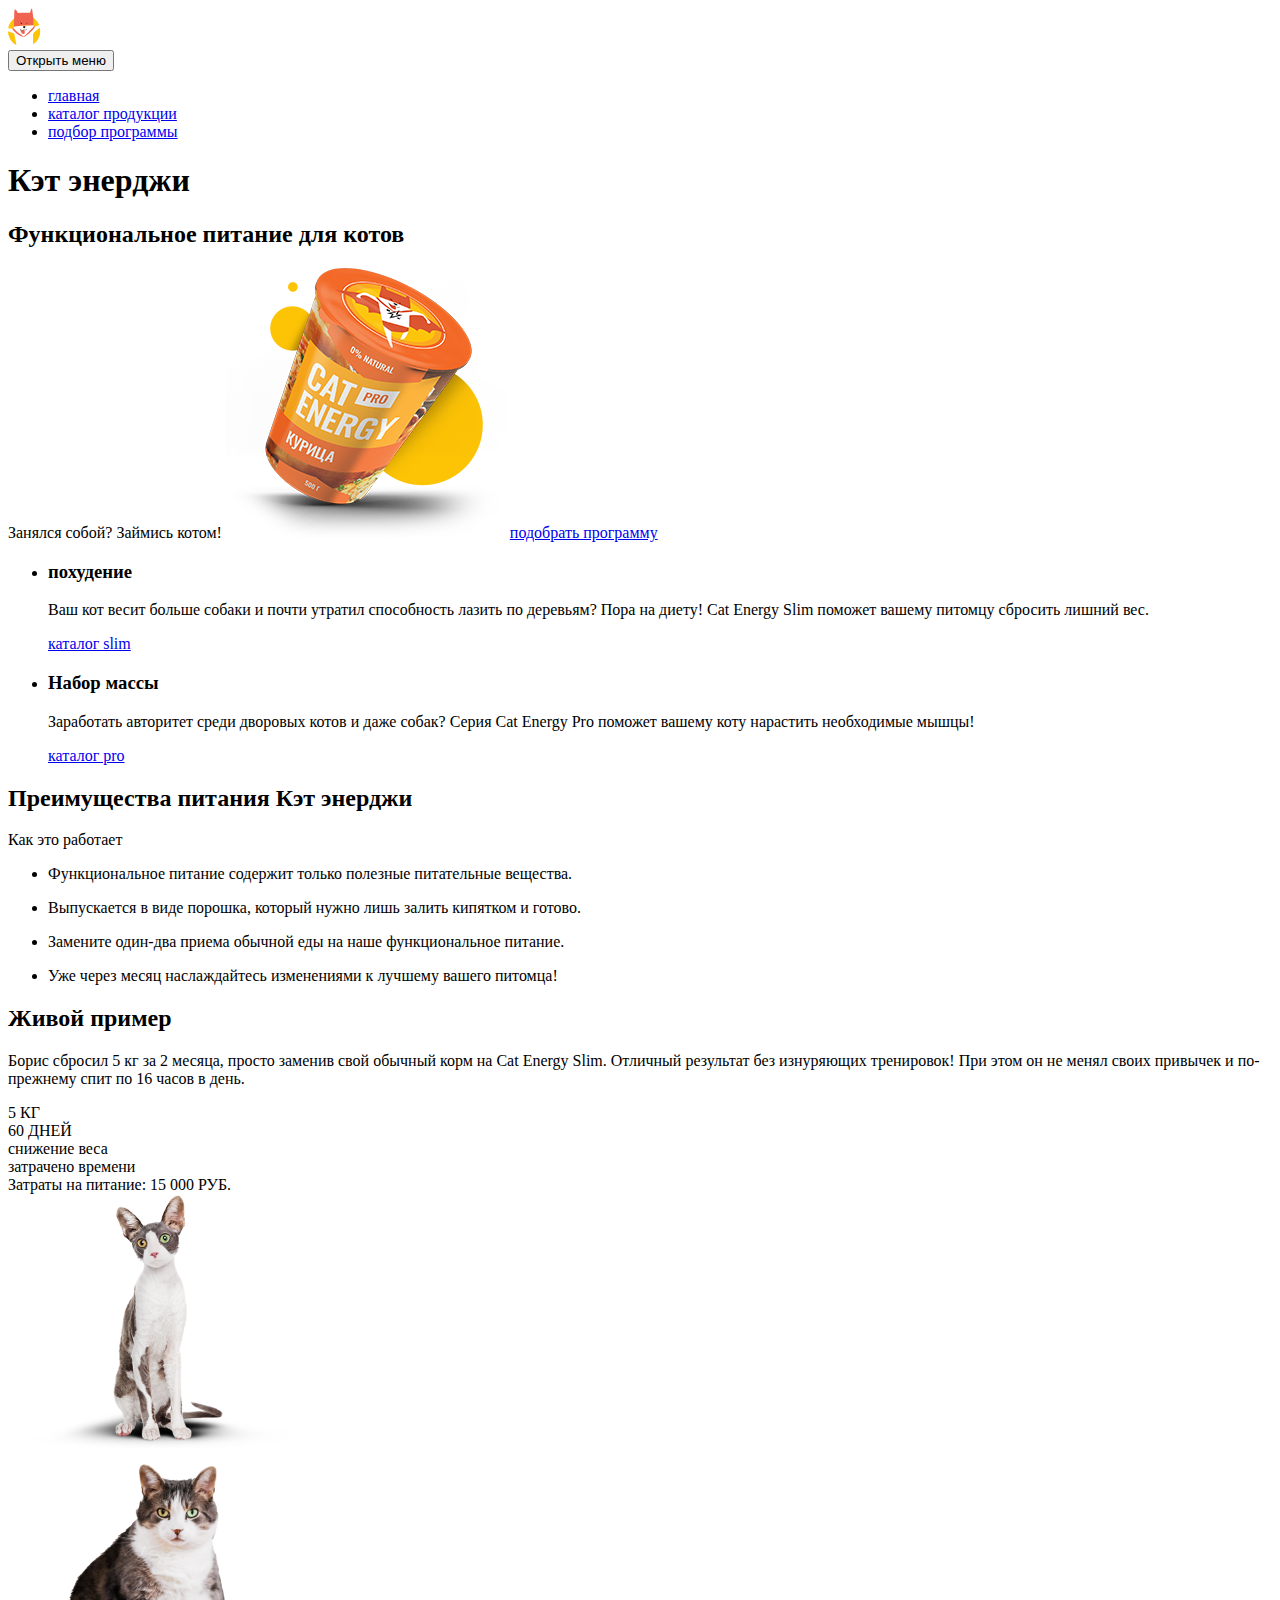
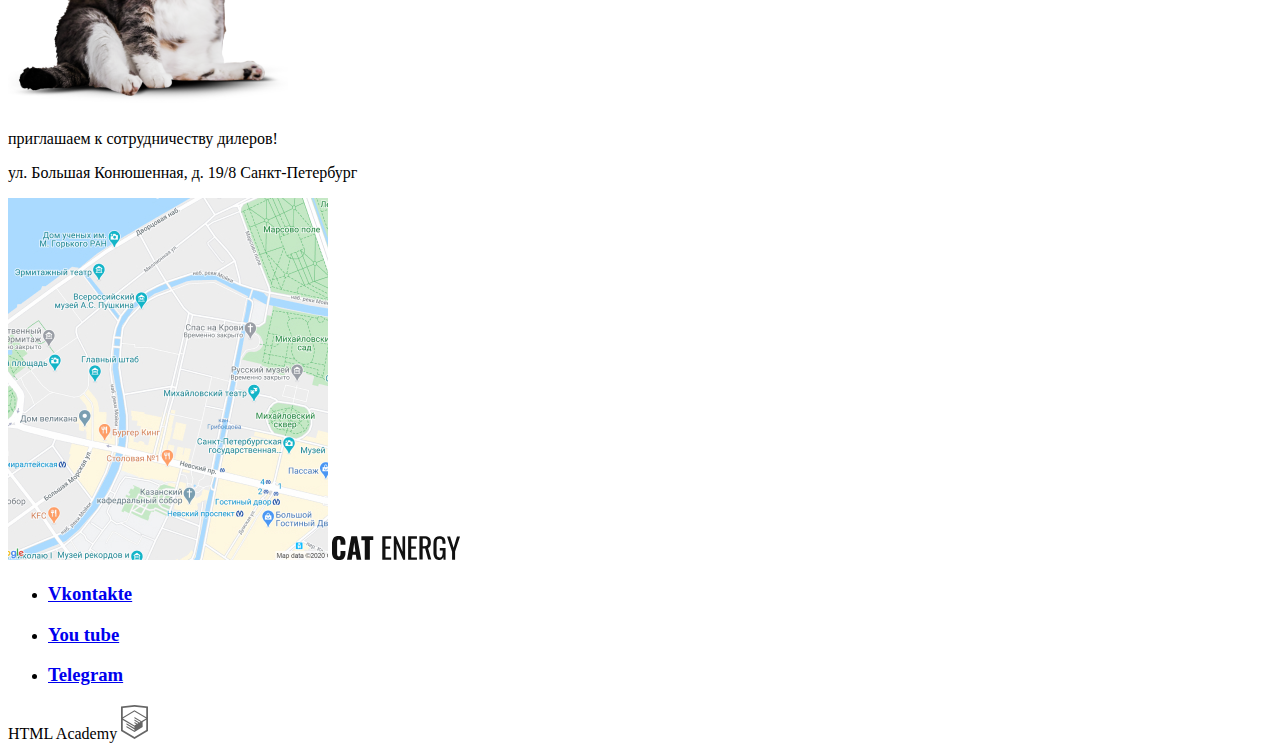
<file: 3/index.html>
<!DOCTYPE html>
<html class="page" lang="ru">

<head>
  <meta charset="utf-8">
  <title>Кэт энерджи</title>
  <base href="https://htmlacademy-adaptive.github.io/2089717-cat-energy-27/3/">
</head>

<body class="page__body">
  <header class="main-header">
    <a href="" class="main-header__logo"> <img class="main-header__logo-image"
        src="../source/img/Mobile/logo-mobile.svg" width="33" height="38" alt="Кэт Энерджи"></a>
    <nav class="main-nav">
      <button class="main-nav__toggle" type="button"><span class="visually-hidden">Открыть меню</span></button>
      <div class="main-nav__wrapper">
        <ul class="main-nav__list">
          <li class="main-nav__item"><a href="index.html" class="main-nav__link main-nav__link--active">главная</a></li>
          <li class="main-nav__item"><a href="catalog.html" class="main-nav__link">каталог продукции</a></li>
          <li class="main-nav__item"><a href="form.html" class="main-nav__link">подбор программы</a></li>
        </ul>
      </div>
    </nav>
  </header>

  <main class="main-container">

    <h1 class="visually-hidden">Кэт энерджи</h1>

    <section class="functional-food">
      <div class="functional-food__wrapper">
        <header class="functional-food__header">
          <h2 class="functional-food__title">Функциональное
            питание для котов</h2>
          <span class="functional-food__slogan">Занялся собой? Займись котом!</span>
          <img src="../source/img/index-can-mobile 1.png" alt="Пример упаковки с едой" width="280px" height="270px">
          <a href="form.html" class="functional-food__form-link">подобрать программу</a>
        </header>
        <ul class="functional-food__list">
          <li class="functional-food__item functional-food__item--weight-loss">
            <h3 class="functional-food__item-title">похудение</h3>
            <p class="functional-food__description t">Ваш кот весит больше собаки и почти утратил способность
              лазить по
              деревьям? Пора на диету! Cat Energy Slim поможет вашему питомцу сбросить лишний вес.</p>
            <a href="catalog.html" class="functional-food__catalog-link">каталог slim</a>
          </li>
          <li class="functional-food__item">
            <h3 class="functional-food__item-title functional-food__item--weight-gain">Набор массы</h3>
            <p class="functional-food__description ">Заработать авторитет среди дворовых котов и даже собак?
              Серия Cat
              Energy Pro поможет вашему коту нарастить необходимые мышцы!</p>
            <a href="catalog.html" class="functional-food__catalog-link">каталог pro</a>
          </li>
        </ul>
      </div>
    </section>

    <section class="advantages">
      <div class="advantages__wrapper">
        <h2 class="visually-hidden">Преимущества питания Кэт энерджи</h2>
        <span class="advantages__slogan">Как это работает</span>
        <ul class="advantages__list">
          <li class="advantages__item">
            <p class="advantages__description advantages__description--healthy">Функциональное питание
              содержит только полезные
              питательные вещества.</p>
          </li>
          <li class="advantages__item">
            <p class="advantages__description advantages__description--powder">Выпускается в виде порошка,
              который нужно лишь залить
              кипятком и готово.</p>
          </li>
          <li class="advantages__item">
            <p class="advantages__description advantages__description--meal">Замените один-два приема
              обычной еды на наше
              функциональное питание.</p>
          </li>
          <li class="advantages__item">
            <p class="advantages__description advantages__description--time-result">Уже через месяц наслаждайтесь
              изменениями к лучшему вашего
              питомца!</p>
          </li>
        </ul>
      </div>
    </section>

    <section class="example">
      <div class="example_wrapper">
        <h2 class="example__title">
          Живой пример
        </h2>
        <p class="example__description">Борис сбросил 5 кг за 2 месяца, просто заменив свой обычный корм на Cat Energy
          Slim. Отличный результат без изнуряющих тренировок! При этом он не менял своих привычек и по-прежнему спит по
          16 часов в день. </p>
        <div class="example__result-table result-table">
          <div class="result-table__row">
            <div class="result-table__cell table-title">5 КГ</div>
            <div class="result-table__cell table-title">60 ДНЕЙ</div>
          </div>
          <div class="result-table__row">
            <div class="result-table__cell table-description">снижение веса</div>
            <div class="result-table__cell table-description">затрачено времени</div>
          </div>
        </div>
        <span class="example__cost">Затраты на питание: 15 000 РУБ. </span>
        <div class="example__slider slider">
          <div class="slider__wrapper">
            <div class="slider__image-after">
              <img src="../source/img/Mobile/viewport=mobile, state=after@1x.png" width="280px" height="256px">
            </div>
            <div class="slider__image-before slider__image-before-overlay">
              <img src="../source/img/Mobile/viewport=mobile, state=before@1x.png" width="280px" height="256px">
            </div>
          </div>
        </div>
      </div>
    </section>

  </main>

  <footer class="footer">
    <div class="footer__wrapper">
      <div class="footer__text-container">
        <p class="footer__slogan">приглашаем к сотрудничеству дилеров!</p>
        <p class="footer__text">ул. Большая
          Конюшенная, д. 19/8
          Санкт-Петербург</p>
      </div>
      <img src="../source/img/Mobile/map.jpg" alt="Местоположение магазина" class="footer__map" width="320px"
        height="362px">
      <a href="index.html" class="footer__home-link"> <img src="../source/img/Mobile/footer-logo 2.svg"
          alt="Логотип 'Кэт энерджи' " class="footer__logo"> </a>
      <ul class="footer__social-network-list">
        <li class="footer__social-network-item"><a href="https://vk.com/htmlacademy"
            class="footer__social-network-link">
            <h3 class="visually-hidden">Vkontakte</h3>
          </a></li>
        <li class="footer__social-network-item"><a href="https://www.youtube.com/user/htmlacademyru"
            class="footer__social-network-link">
            <h3 class="visually-hidden">You tube</h3>
          </a></li>
        <li class="footer__social-network-item"><a href="https://t.me/htmlacademy" class="footer__social-network-link">
            <h3 class="visually-hidden">Telegram</h3>
          </a></li>
      </ul>
      <span class="footer__site-developer-name">HTML Academy</span>
      <a href="https://htmlacademy.ru" class="footer__site-developer-link"><img
          src="../source/img/Mobile/html academy.svg" alt="Логотип HTML Academy " class="footer__site-developer-logo"
          width="27px" height="34px"></a>
    </div>
  </footer>

</body>

</html>
</file>
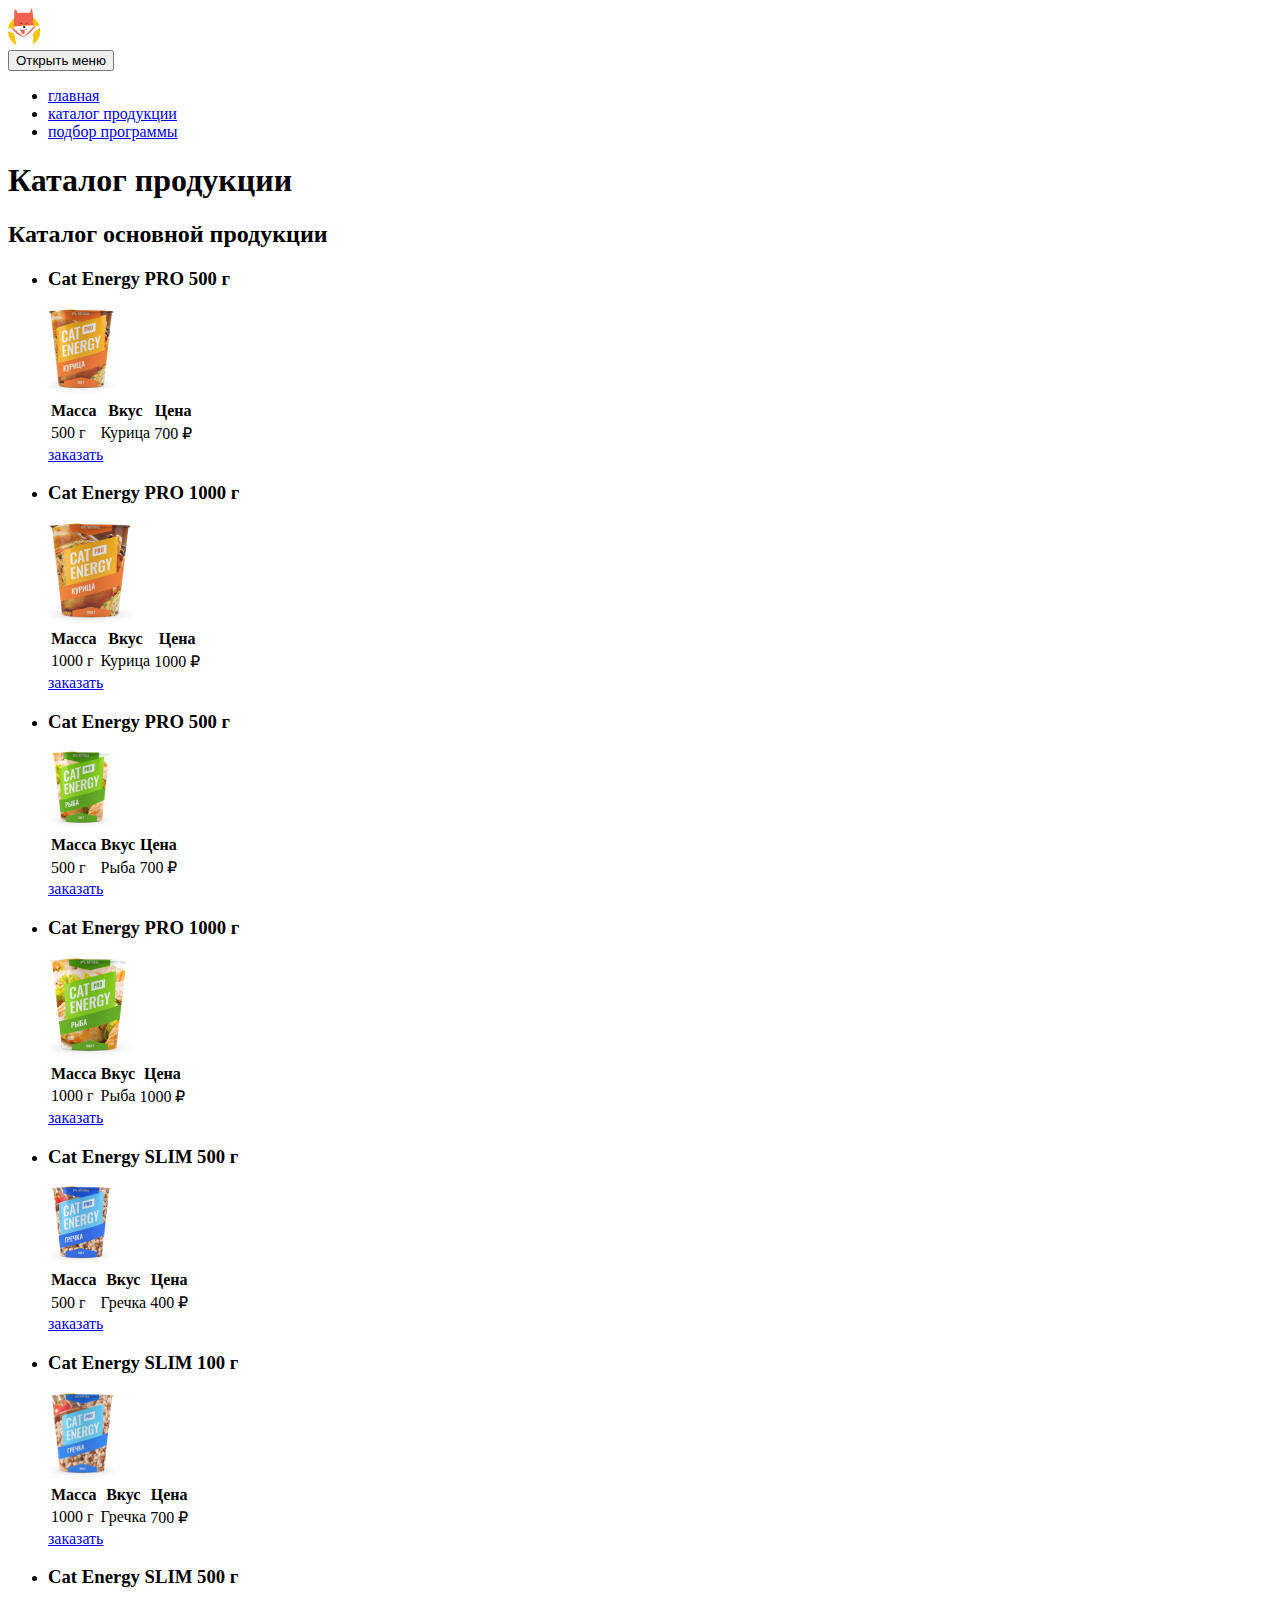
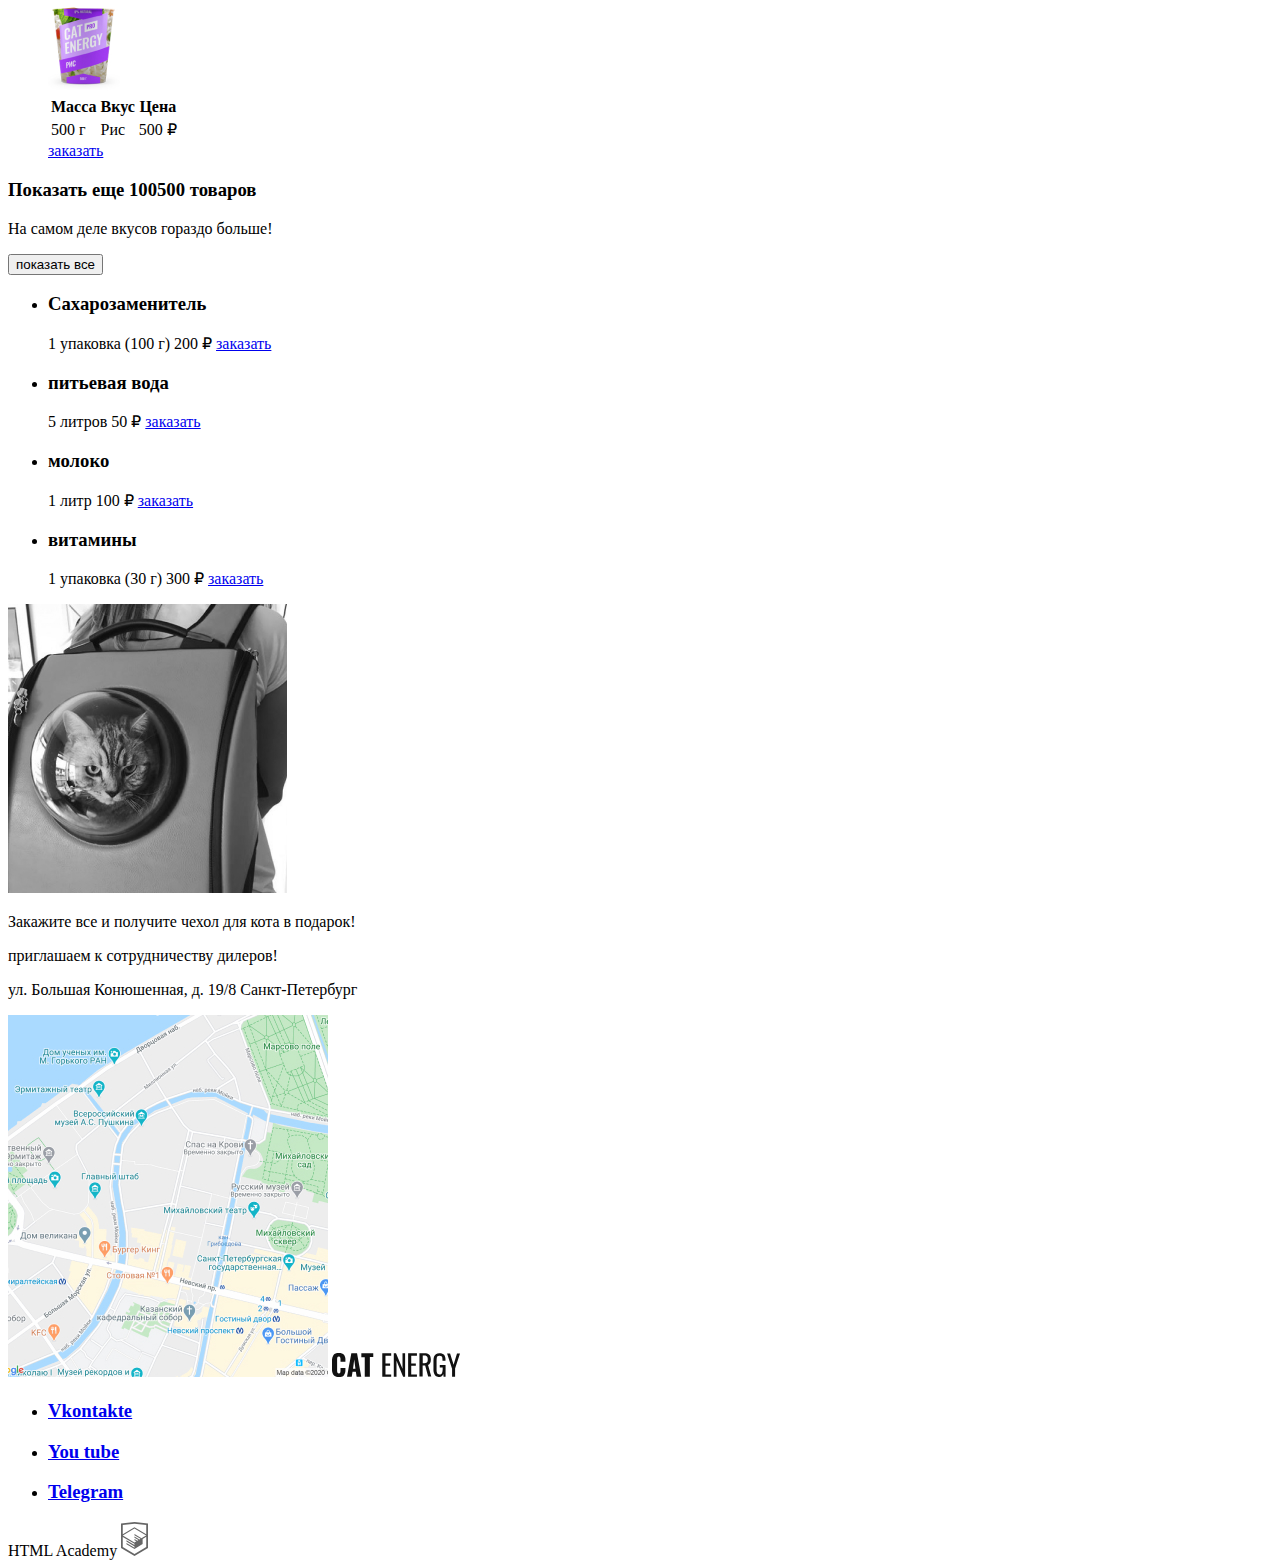
<file: 3/catalog.html>
<!DOCTYPE html>
<html class="page" lang="ru">

<head>
  <meta charset="utf-8">
  <title>Кэт энерджи</title>
  <base href="https://htmlacademy-adaptive.github.io/2089717-cat-energy-27/3/">
</head>

<body class="page__body">
  <header class="main-header">
    <a href="" class="main-header__logo"> <img class="main-header__logo-image"
        src="../source/img/Mobile/logo-mobile.svg" width="33" height="38" alt="Кэт Энерджи"></a>
    <nav class="main-nav">
      <button class="main-nav__toggle" type="button"><span class="visually-hidden">Открыть меню</span></button>
      <div class="main-nav__wrapper">
        <ul class="main-nav__list">
          <li class="main-nav__item"><a href="index.html" class="main-nav__link">главная</a></li>
          <li class="main-nav__item"><a href="catalog.html" class="main-nav__link main-nav__link--active">каталог
              продукции</a></li>
          <li class="main-nav__item"><a href="form.html" class="main-nav__link">подбор программы</a></li>
        </ul>
      </div>
    </nav>
  </header>

  <main class="main-container">
    <h1 class="main-title">Каталог продукции</h1>
    <section class="catalog">
      <h2 class="visually-hidden">Каталог основной продукции</h2>
      <div class="catalog__wrapper">
        <ul class="catalog__list">
          <li class="catalog__item">
            <h3 class="catalog__item-title">Cat Energy PRO 500 г
            </h3>
            <img src="../source/img/Mobile/catalog/catalog-1-mobile 1.jpg" alt="Стандартный корм с курицей"
              class="catalog__item-image" width="68px" height="86px">
            <table class="catalog__options-table options-table">
              <tr class="options-table__row">
                <th class="options-table__cell">Масса</th>
                <th class="options-table__cell">Вкус</th>
                <th class="options-table__cell">Цена</th>
              </tr>
              <tr class="options-table__row">
                <td class="options-table__cell">500 г</td>
                <td class="options-table__cell">Курица</td>
                <td class="options-table__cell">700 ₽</td>
              </tr>
            </table>
            <a href="#" class="catalog__item-link">заказать</a>
          </li>
          <li class="catalog__item">
            <h3 class="catalog__item-title">Cat Energy PRO 1000 г
            </h3>
            <img src="../source/img/Mobile/catalog/catalog-2-mobile 1.jpg" alt="Большой корм с курицей"
              class="catalog__item-image" width="84px" height="100px">
            <table class="catalog__options-table options-table">
              <tr class="options-table__row">
                <th class="options-table__cell">Масса</th>
                <th class="options-table__cell">Вкус</th>
                <th class="options-table__cell">Цена</th>
              </tr>
              <tr class="options-table__row">
                <td class="options-table__cell">1000 г</td>
                <td class="options-table__cell">Курица</td>
                <td class="options-table__cell">1000 ₽</td>
              </tr>
            </table>
            <a href="#" class="catalog__item-link">заказать</a>
          </li>
          <li class="catalog__item">
            <h3 class="catalog__item-title">Cat Energy PRO 500 г
            </h3>
            <img src="../source/img/Mobile/catalog/catalog-3-mobile.jpg" alt="Стандартный корм с рыбой"
              class="catalog__item-image" width="68px" height="78px">
            <table class="catalog__options-table options-table">
              <tr class="options-table__row">
                <th class="options-table__cell">Масса</th>
                <th class="options-table__cell">Вкус</th>
                <th class="options-table__cell">Цена</th>
              </tr>
              <tr class="options-table__row">
                <td class="options-table__cell">500 г</td>
                <td class="options-table__cell">Рыба</td>
                <td class="options-table__cell">700 ₽</td>
              </tr>
            </table>
            <a href="#" class="catalog__item-link">заказать</a>
          </li>
          <li class="catalog__item">
            <h3 class="catalog__item-title">Cat Energy PRO 1000 г
            </h3>
            <img src="../source/img/Mobile/catalog/catalog-4-mobile.jpg" alt="Большой корм с рыбой"
              class="catalog__item-image" width="84px" height="100px">
            <table class="catalog__options-table options-table">
              <tr class="options-table__row">
                <th class="options-table__cell">Масса</th>
                <th class="options-table__cell">Вкус</th>
                <th class="options-table__cell">Цена</th>
              </tr>
              <tr class="options-table__row">
                <td class="options-table__cell">1000 г</td>
                <td class="options-table__cell">Рыба</td>
                <td class="options-table__cell">1000 ₽</td>
              </tr>
            </table>
            <a href="#" class="catalog__item-link">заказать</a>
          </li>
          <li class="catalog__item">
            <h3 class="catalog__item-title">Cat Energy SLIM 500 г
            </h3>
            <img src="../source/img/Mobile/catalog/catalog-5-mobile.jpg" alt="Стандартный корм с гречкой"
              class="catalog__item-image" width="68px" height="78px">
            <table class="catalog__options-table options-table">
              <tr class="options-table__row">
                <th class="options-table__cell">Масса</th>
                <th class="options-table__cell">Вкус</th>
                <th class="options-table__cell">Цена</th>
              </tr>
              <tr class="options-table__row">
                <td class="options-table__cell">500 г</td>
                <td class="options-table__cell">Гречка</td>
                <td class="options-table__cell">400 ₽</td>
              </tr>
            </table>
            <a href="#" class="catalog__item-link">заказать</a>
          </li>
          <li class="catalog__item">
            <h3 class="catalog__item-title">Cat Energy SLIM 100 г
            </h3>
            <img src="../source/img/Mobile/catalog/catalog-6-mobile.jpg" alt="Большой корм с гречкой"
              class="catalog__item-image" width="68px" height="86px">
            <table class="catalog__options-table options-table">
              <tr class="options-table__row">
                <th class="options-table__cell">Масса</th>
                <th class="options-table__cell">Вкус</th>
                <th class="options-table__cell">Цена</th>
              </tr>
              <tr class="options-table__row">
                <td class="options-table__cell">1000 г</td>
                <td class="options-table__cell">Гречка</td>
                <td class="options-table__cell">700 ₽</td>
              </tr>
            </table>
            <a href="#" class="catalog__item-link">заказать</a>
          </li>
          <li class="catalog__item">
            <h3 class="catalog__item-title">Cat Energy SLIM 500 г
            </h3>
            <img src="../source/img/Mobile/catalog/catalog-7-mobile.jpg" alt="Стандартный корм с рисом"
              class="catalog__item-image" width="72px" height="84px">
            <table class="catalog__options-table options-table">
              <tr class="options-table__row">
                <th class="options-table__cell">Масса</th>
                <th class="options-table__cell">Вкус</th>
                <th class="options-table__cell">Цена</th>
              </tr>
              <tr class="options-table__row">
                <td class="options-table__cell">500 г</td>
                <td class="options-table__cell">Рис</td>
                <td class="options-table__cell">500 ₽</td>
              </tr>
            </table>
            <a href="#" class="catalog__item-link">заказать</a>
          </li>
        </ul>
        <div class="catalog__more more">
          <h3 class="more__title">
            Показать еще 100500 товаров
          </h3>
          <p class="more__remark">На самом деле вкусов гораздо больше!</p>
          <button class="more__button">показать все</button>
        </div>
        <ul class="catalog__additionally-products additionally-products additionally-products__list">
          <li class="additionally-products__item">
            <h3 class="additionally-products__item-title">Сахарозаменитель</h3>
            <span class="additionally-products__quantity">1 упаковка (100 г)</span>
            <span class="additionally-products__price">200 ₽</span>
            <a href="#" class="additionally-products__item-link">заказать</a>
          </li>
          <li class="additionally-products__item">
            <h3 class="additionally-products__item-title">питьевая вода</h3>
            <span class="additionally-products__quantity">5 литров</span>
            <span class="additionally-products__price">50 ₽</span>
            <a href="#" class="additionally-products__item-link">заказать</a>
          </li>
          <li class="additionally-products__item">
            <h3 class="additionally-products__item-title">молоко</h3>
            <span class="additionally-products__quantity">1 литр</span>
            <span class="additionally-products__price">100 ₽</span>
            <a href="#" class="additionally-products__item-link">заказать</a>
          </li>
          <li class="additionally-products__item">
            <h3 class="additionally-products__item-title">витамины</h3>
            <span class="additionally-products__quantity">1 упаковка (30 г)</span>
            <span class="additionally-products__price">300 ₽</span>
            <a href="#" class="additionally-products__item-link">заказать</a>
          </li>
        </ul>
        <img src="../source/img/Mobile/catalog/present.png" alt="Кот в чехле" class="catalog__present" width="279px"
          height="289px">
        <p class="catalog__present-description">Закажите все
          и получите чехол для
          кота в подарок!</p>
      </div>
    </section>
  </main>

  <footer class="footer">
    <div class="footer__wrapper">
      <div class="footer__text-container footer-catalog__text-container">
        <p class="footer__slogan">приглашаем к сотрудничеству дилеров!</p>
        <p class="footer__text">ул. Большая
          Конюшенная, д. 19/8
          Санкт-Петербург</p>
      </div>
      <img src="../source/img/Mobile/map.jpg" alt="Местоположение магазина" class="footer__map" width="320px"
        height="362px">
      <a href="index.html" class="footer__home-link"> <img src="../source/img/Mobile/footer-logo 2.svg"
          alt="Логотип 'Кэт энерджи' " class="footer__logo"> </a>
      <ul class="footer__social-network-list">
        <li class="footer__social-network-item"><a href="https://vk.com/htmlacademy"
            class="footer__social-network-link">
            <h3 class="visually-hidden">Vkontakte</h3>
          </a></li>
        <li class="footer__social-network-item"><a href="https://www.youtube.com/user/htmlacademyru"
            class="footer__social-network-link">
            <h3 class="visually-hidden">You tube</h3>
          </a></li>
        <li class="footer__social-network-item"><a href="https://t.me/htmlacademy" class="footer__social-network-link">
            <h3 class="visually-hidden">Telegram</h3>
          </a></li>
      </ul>
      <span class="footer__site-developer-name">HTML Academy</span>
      <a href="https://htmlacademy.ru" class="footer__site-developer-link"><img
          src="../source/img/Mobile/html academy.svg" alt="Логотип HTML Academy " class="footer__site-developer-logo"
          width="27px" height="34px"></a>
    </div>
  </footer>

</body>

</html>
</file>
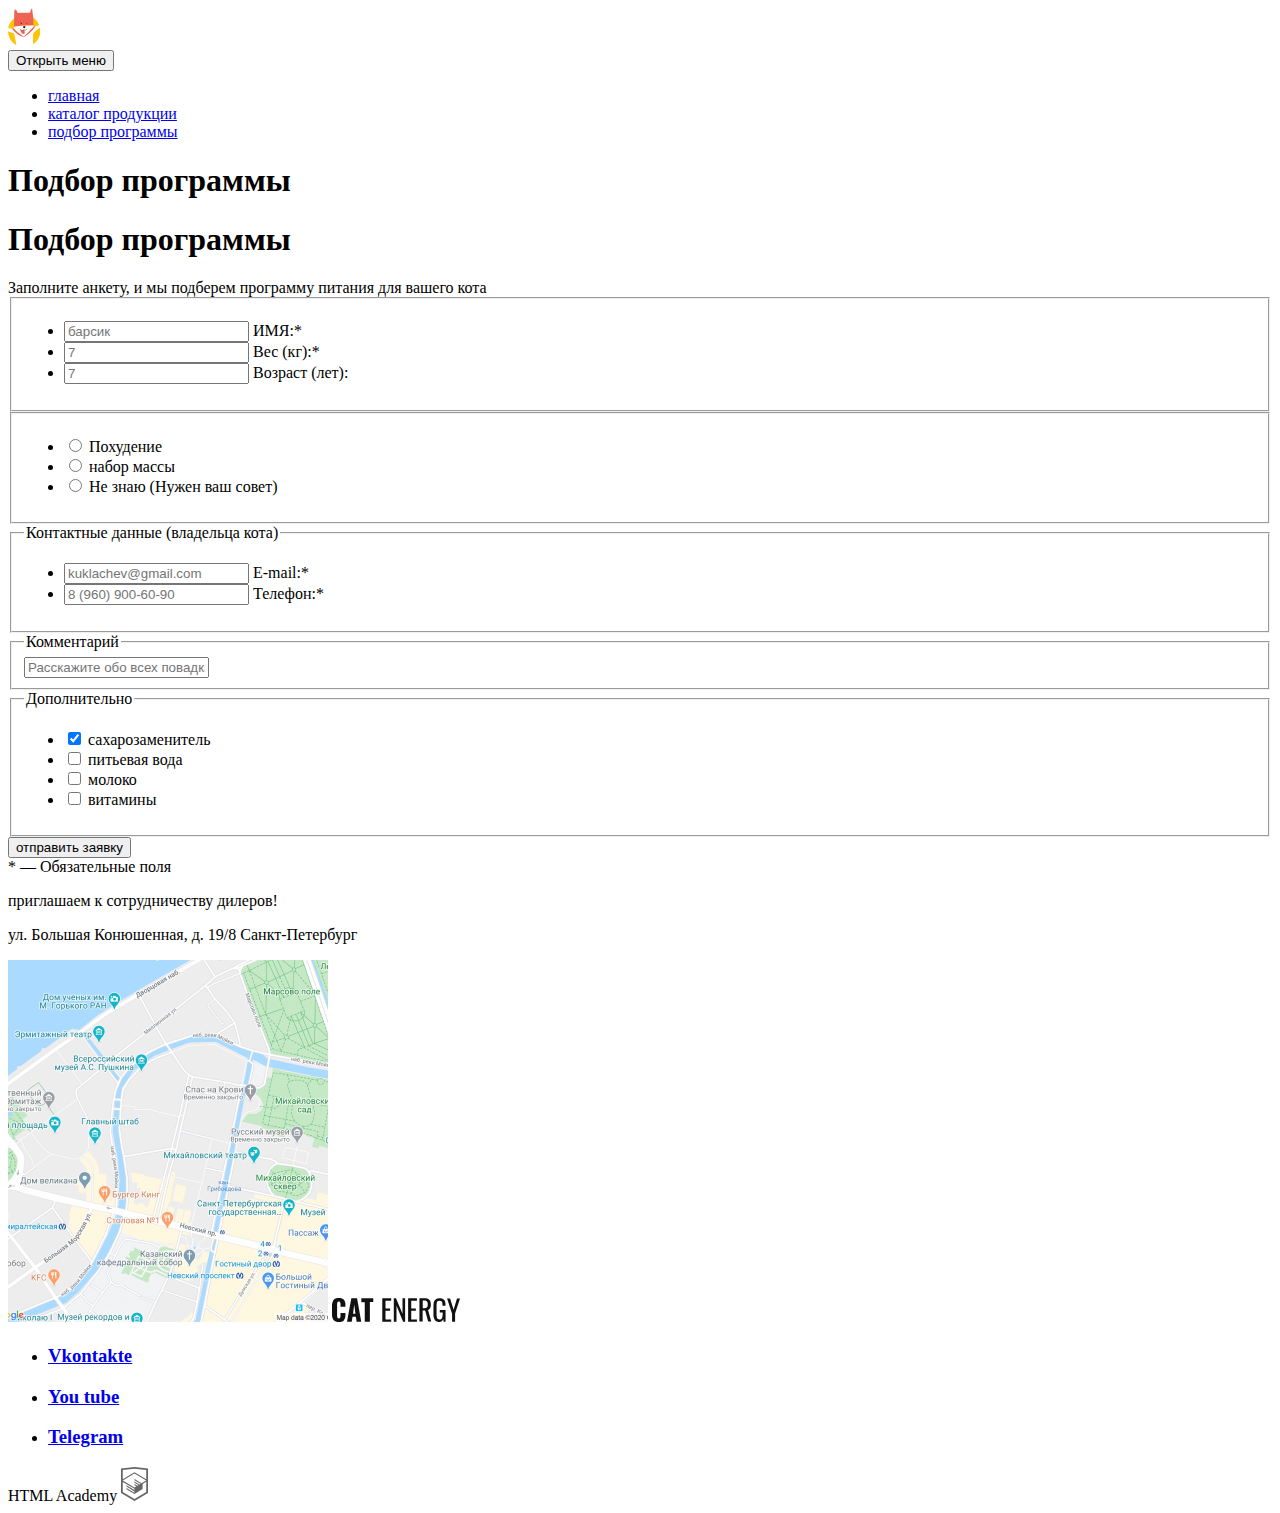
<file: 3/form.html>
<!DOCTYPE html>
<html class="page" lang="ru">

<head>
  <meta charset="utf-8">
  <title>Кэт энерджи</title>
  <base href="https://htmlacademy-adaptive.github.io/2089717-cat-energy-27/3/">
</head>

<body class="page__body">
  <header class="main-header">
    <a href="" class="main-header__logo"> <img class="main-header__logo-image"
        src="../source/img/Mobile/logo-mobile.svg" width="33" height="38" alt="Кэт Энерджи"></a>
    <nav class="main-nav">
      <button class="main-nav__toggle" type="button"><span class="visually-hidden">Открыть меню</span></button>
      <div class="main-nav__wrapper">
        <ul class="main-nav__list">
          <li class="main-nav__item"><a href="index.html" class="main-nav__link">главная</a></li>
          <li class="main-nav__item"><a href="catalog.html" class="main-nav__link">каталог продукции</a></li>
          <li class="main-nav__item"><a href="form.html" class="main-nav__linkmain-nav__link--active">подбор программы</a></li>
        </ul>
      </div>
    </nav>
  </header>

  <main class="main-container">
    <h1 class="main-title">Подбор программы</h1>
    <section class="selection">
      <div class="selection__wrapper">
        <h1 class="selection__title">Подбор программы</h1>
        <span class="selection__description">Заполните анкету, и мы подберем
          программу питания для вашего кота</span>
        <form class="selection__form form" action="https://echo.htmlacademy.ru/" method="get">
          <fieldset class="form__group">
            <ul class="form__about-list about-list">
              <li class="about-list__item">
                <label class="about-list__item-label">
                  <input type="text" name="ИМЯ:*" class="about-list__item-input" placeholder="барсик">
                  ИМЯ:*
                </label>
              </li>
              <li class="about-list__item"> <label class="about-list__item-label">
                  <input type="text" name="Вес (кг):*" class="about-list__item-input" placeholder="7">
                  Вес (кг):*
                </label></li>
              <li class="about-list__item"> <label class="about-list__item-label">
                  <input type="text" name="Возраст (лет):" class="about-list__item-input" placeholder="7">
                  Возраст (лет):
                </label></li>
            </ul>
          </fieldset>
          <fieldset class="form__group">
            <ul class="form__radio-list radio-list">
              <li class="radio-list__item">
                <label class="radio-list__item-label">
                  <input type="radio" name="transformation-type" class="radio-list__control-input">
                  Похудение
                </label>
              </li>
              <li class="radio-list__item">
                <label class="radio-list__item-label">
                  <input type="radio" name="transformation-type" class="radio-list__control-input">
                  набор массы
                </label>
              </li>
              <li class="radio-list__item">
                <label class="radio-list__item-label">
                  <input type="radio" name="transformation-type" class="radio-list__control-input">
                  Не знаю (Нужен ваш совет)
                </label>
              </li>

            </ul>
          </fieldset>
          <fieldset class="form__group">
            <legend class="form__group-title">Контактные данные
              (владельца кота)</legend>
            <ul class="form__contact-list contact-list">
              <li class="contact-list__item">
                <label class="contact-list__item-label">
                  <input type="email" name="email" class="contact-list__item-input" placeholder="kuklachev@gmail.com">
                  E-mail:*
                </label>
              </li>
              <li class="contact-list__item">
                <label class="contact-list__item-label">
                  <input type="tel" name="telephone-number" class="contact-list__item-input"
                    placeholder="8 (960) 900-60-90">
                  Телефон:*
                </label>
              </li>
            </ul>
          </fieldset>
          <fieldset class="form__group comment">
            <legend class="form__group-title comment__title">Комментарий</legend>
            <input type="text" name="comment" class="comment__input" placeholder="Расскажите обо всех повадках кота">
          </fieldset>
          <fieldset class="form__group control">
            <legend class="form__group-title control__title">Дополнительно</legend>
            <ul class="control__list">
              <li class="control__list-item">
                <label class="control__label">
                  <input class="control__input" type="checkbox" name="сахарозаменитель" checked>
                  сахарозаменитель
                </label>
              </li>
              <li class="control__list-item">
                <label class="control__label">
                  <input class="control__input" type="checkbox" name="питьевая вода" >
                  питьевая вода
                </label>
              </li>
              <li class="control__list-item">
                <label class="control__label">
                  <input class="control__input" type="checkbox" name="молоко">
                  молоко
                </label>
              </li>
              <li class="control__list-item">
                <label class="control__label">
                  <input class="control__input" type="checkbox" name="витамины">
                  витамины
                </label>
              </li>
            </ul>
          </fieldset>
          <button class="form__activation-button" type="submit">отправить заявку</button>
        </form>
        <span class="selection__prompt">* — Обязательные поля</span>
      </div>
    </section>
  </main>

  <footer class="footer">
    <div class="footer__wrapper">
      <div class="footer__text-container footer-form__text-container">
        <p class="footer__slogan">приглашаем к сотрудничеству дилеров!</p>
        <p class="footer__text">ул. Большая
          Конюшенная, д. 19/8
          Санкт-Петербург</p>
      </div>
      <img src="../source/img/Mobile/map.jpg" alt="Местоположение магазина" class="footer__map" width="320px"
        height="362px">
      <a href="index.html" class="footer__home-link"> <img src="../source/img/Mobile/footer-logo 2.svg"
          alt="Логотип 'Кэт энерджи' " class="footer__logo"> </a>
      <ul class="footer__social-network-list">
        <li class="footer__social-network-item"><a href="https://vk.com/htmlacademy"
            class="footer__social-network-link">
            <h3 class="visually-hidden">Vkontakte</h3>
          </a></li>
        <li class="footer__social-network-item"><a href="https://www.youtube.com/user/htmlacademyru"
            class="footer__social-network-link">
            <h3 class="visually-hidden">You tube</h3>
          </a></li>
        <li class="footer__social-network-item"><a href="https://t.me/htmlacademy" class="footer__social-network-link">
            <h3 class="visually-hidden">Telegram</h3>
          </a></li>
      </ul>
      <span class="footer__site-developer-name">HTML Academy</span>
      <a href="https://htmlacademy.ru" class="footer__site-developer-link"><img
          src="../source/img/Mobile/html academy.svg" alt="Логотип HTML Academy " class="footer__site-developer-logo"
          width="27px" height="34px"></a>
    </div>
  </footer>

</body>

</html>
</file>
